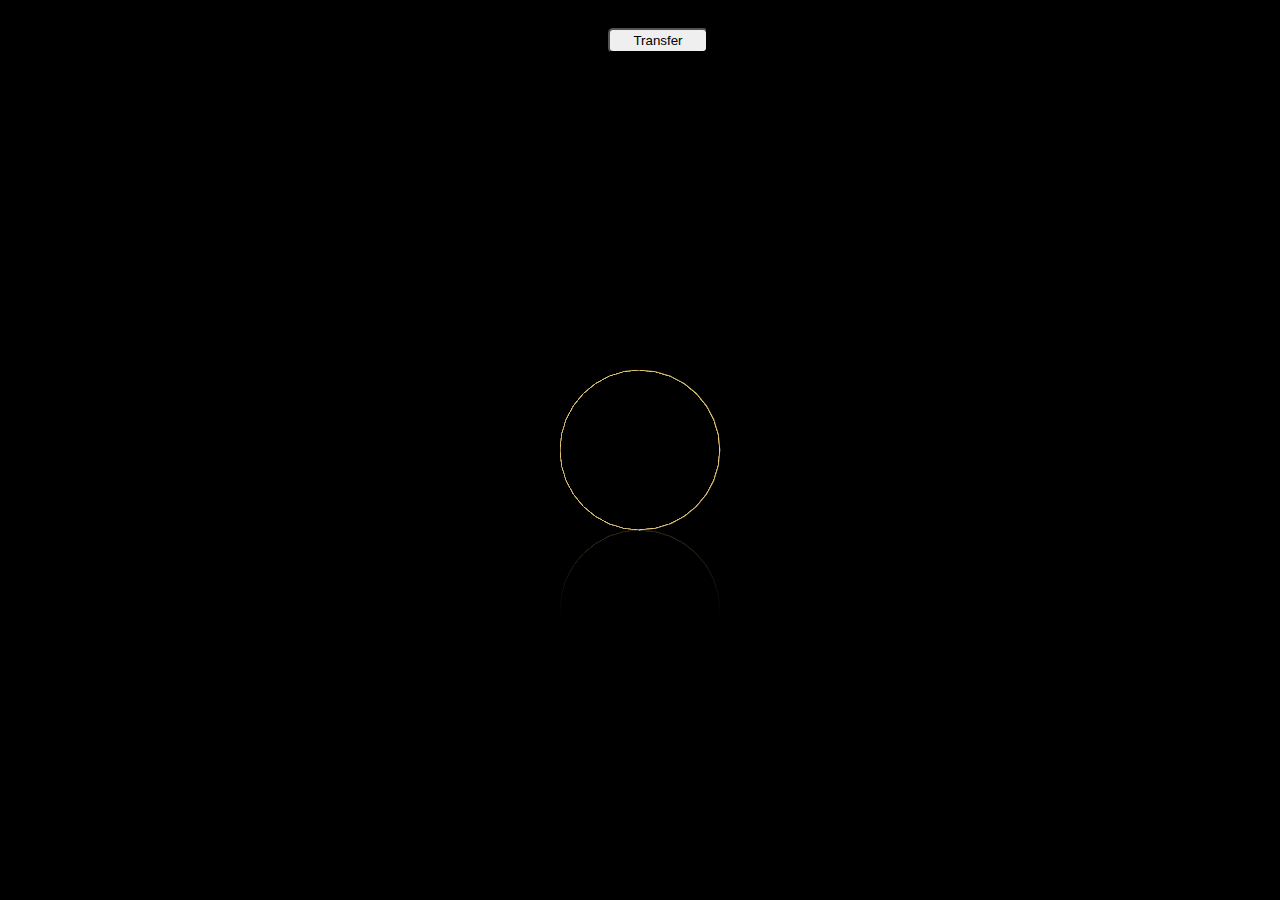
<file: tpl/frames/anim/rotocoin/index.html>
<!DOCTYPE html>
<html lang="en" >

<head>
  <meta charset="UTF-8">
  <title>A Pen by  Djordje Marcetin</title>
  
  
  
      <link rel="stylesheet" href="css/style.css">

  
</head>

<body>

  <div id="gold" class="bitcoin">  
  <div class="coin">    
    <div class="front"><i></i></div>
    <div class="back"><i></i></div>
    <div class="side">
      <div class="circle"></div>
      <div class="circle"></div>
      <div class="circle"></div>
      <div class="circle"></div>
      <div class="circle"></div>
      <div class="circle"></div>
      <div class="circle"></div>
      <div class="circle"></div>
      <div class="circle"></div>
      <div class="circle"></div>
      <div class="circle"></div>
      <div class="circle"></div>
      <div class="circle"></div>
      <div class="circle"></div>
      <div class="circle"></div>
      <div class="circle"></div>
    </div>
  </div>
</div>
<div class="container">
  <label></label>
  <button class="sender" id="insertcoin">Transfer</button>
</div>
  <script src='http://cdnjs.cloudflare.com/ajax/libs/jquery/2.1.3/jquery.min.js'></script>

  

</body>

</html>
</file>
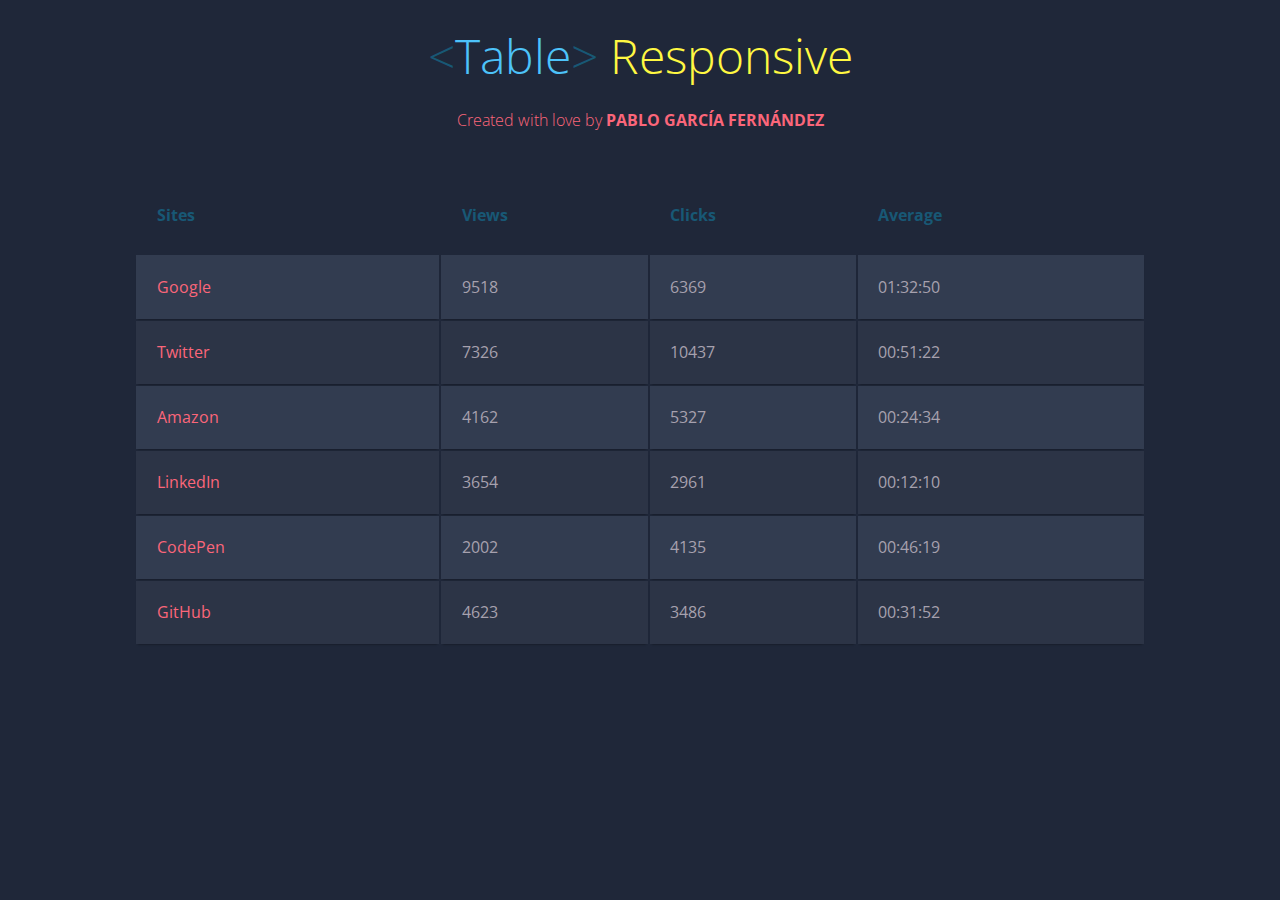
<file: tpl/frames/TMP/llll/index.html>
<!DOCTYPE html>
<html lang="en" >

<head>
  <meta charset="UTF-8">
  <title><Table> Responsive</title>
  
  
  
      <link rel="stylesheet" href="css/style.css">

  
</head>

<body>

  <h1><span class="blue">&lt;</span>Table<span class="blue">&gt;</span> <span class="yellow">Responsive</pan></h1>
<h2>Created with love by <a href="http://pablogarciafernandez.com" target="_blank">Pablo García Fernández</a></h2>

<table class="container">
	<thead>
		<tr>
			<th><h1>Sites</h1></th>
			<th><h1>Views</h1></th>
			<th><h1>Clicks</h1></th>
			<th><h1>Average</h1></th>
		</tr>
	</thead>
	<tbody>
		<tr>
			<td>Google</td>
			<td>9518</td>
			<td>6369</td>
			<td>01:32:50</td>
		</tr>
		<tr>
			<td>Twitter</td>
			<td>7326</td>
			<td>10437</td>
			<td>00:51:22</td>
		</tr>
		<tr>
			<td>Amazon</td>
			<td>4162</td>
			<td>5327</td>
			<td>00:24:34</td>
		</tr>
    <tr>
			<td>LinkedIn</td>
			<td>3654</td>
			<td>2961</td>
			<td>00:12:10</td>
		</tr>
    <tr>
			<td>CodePen</td>
			<td>2002</td>
			<td>4135</td>
			<td>00:46:19</td>
		</tr>
    <tr>
			<td>GitHub</td>
			<td>4623</td>
			<td>3486</td>
			<td>00:31:52</td>
		</tr>
	</tbody>
</table>
  
  

</body>

</html>
</file>
<file: tpl/frames/anim/rotocoin/css/style.css>
.sender {
  width: 100px;
  height: 25px;
  margin: 20px 600px;
  border-radius: 5px;
}

.sender:hover {
  box-shadow: 0px 0px 20px 1px limegreen;
  background: -moz-linear-gradient(top, #ff017f 0%, #ff2628 100%);
  /* FF3.6+ */
  background: -webkit-gradient(linear, left top, left bottom, color-stop(0%, #ff017f), color-stop(100%, #ff2628));
  /* Chrome,Safari4+ */
  background: -webkit-linear-gradient(top, #ff017f 0%, #ff2628 100%);
  /* Chrome10+,Safari5.1+ */
  background: -o-linear-gradient(top, #ff017f 0%, #ff2628 100%);
  /* Opera 11.10+ */
  background: -ms-linear-gradient(top, #ff017f 0%, #ff2628 100%);
  /* IE10+ */
  background: linear-gradient(to bottom, #ff017f 0%, #ff2628 100%);
  /* W3C */
  filter: progid:DXImageTransform.Microsoft.gradient( startColorstr='#ff017f', endColorstr='#ff2628',GradientType=0 );
  /* IE6-9 */
}

.bitcoin-move {
  height: 160px;
  width: 160px;
  position: absolute;
  top: 75%;
  left: 75%;
  margin-top: -80px;
  margin-left: -80px;
  -webkit-perspective: 1000;
  -webkit-box-reflect: below 0 linear-gradient(rgba(255, 255, 255, 0), rgba(255, 255, 255, 0) 45%, rgba(255, 255, 255, 0.2));
  -webkit-filter: saturate(1.45) hue-rotate(2deg);
}

.bitcoin {
  height: 160px;
  width: 160px;
  position: absolute;
  top: 50%;
  left: 50%;
  margin-top: -80px;
  margin-left: -80px;
  -webkit-perspective: 1000;
  -webkit-box-reflect: below 0 linear-gradient(rgba(255, 255, 255, 0), rgba(255, 255, 255, 0) 45%, rgba(255, 255, 255, 0.2));
  -webkit-filter: saturate(1.45) hue-rotate(2deg);
}

.coin {
  height: 160px;
  width: 160px;
  position: absolute;
  -webkit-transform-style: preserve-3d;
  -webkit-transform-origin: 50%;
  -webkit-animation: spin 2s infinite;
  -webkit-animation-timing-function: linear;
}

.coin .front,
.coin .back {
  position: absolute;
  height: 160px;
  width: 160px;
  border-radius: 50%;
  background-size: cover;
  overflow: hidden;
}

.coin .front {
  -webkit-transform: translateZ(8px);
}

.coin .back {
  -webkit-transform: translateZ(-8px) rotateY(180deg);
}

.coin .side {
  -webkit-transform: translateX(72px);
  -webkit-transform-style: preserve-3d;
  -webkit-backface-visibility: hidden;
}

.coin .side .circle {
  height: 160px;
  width: 16px;
  position: absolute;
  -webkit-transform-style: preserve-3d;
  -webkit-backface-visibility: hidden;
}

.coin .side .circle:before,
.coin .side .circle:after {
  content: '';
  display: block;
  height: 15.682742452729697px;
  width: 16px;
  position: absolute;
  -webkit-transform: rotateX(84.375deg);
  background: #d8be83;
  background: linear-gradient(to bottom, #e6cf99 0%, #e6cf99 74%, #c2a970 75%, #c2a970 100%);
  background-size: 100% 3.485053878384377px;
}

.coin .side .circle:before {
  -webkit-transform-origin: top center;
}

.coin .side .circle:after {
  bottom: 0;
  -webkit-transform-origin: center bottom;
}

.coin .side .circle:nth-child(16) {
  -webkit-transform: rotateY(90deg) rotateX(180deg);
}

.coin .side .circle:nth-child(15) {
  -webkit-transform: rotateY(90deg) rotateX(168.75deg);
}

.coin .side .circle:nth-child(14) {
  -webkit-transform: rotateY(90deg) rotateX(157.5deg);
}

.coin .side .circle:nth-child(13) {
  -webkit-transform: rotateY(90deg) rotateX(146.25deg);
}

.coin .side .circle:nth-child(12) {
  -webkit-transform: rotateY(90deg) rotateX(135deg);
}

.coin .side .circle:nth-child(11) {
  -webkit-transform: rotateY(90deg) rotateX(123.75deg);
}

.coin .side .circle:nth-child(10) {
  -webkit-transform: rotateY(90deg) rotateX(112.5deg);
}

.coin .side .circle:nth-child(9) {
  -webkit-transform: rotateY(90deg) rotateX(101.25deg);
}

.coin .side .circle:nth-child(8) {
  -webkit-transform: rotateY(90deg) rotateX(90deg);
}

.coin .side .circle:nth-child(7) {
  -webkit-transform: rotateY(90deg) rotateX(78.75deg);
}

.coin .side .circle:nth-child(6) {
  -webkit-transform: rotateY(90deg) rotateX(67.5deg);
}

.coin .side .circle:nth-child(5) {
  -webkit-transform: rotateY(90deg) rotateX(56.25deg);
}

.coin .side .circle:nth-child(4) {
  -webkit-transform: rotateY(90deg) rotateX(45deg);
}

.coin .side .circle:nth-child(3) {
  -webkit-transform: rotateY(90deg) rotateX(33.75deg);
}

.coin .side .circle:nth-child(2) {
  -webkit-transform: rotateY(90deg) rotateX(22.5deg);
}

.coin .side .circle:nth-child(1) {
  -webkit-transform: rotateY(90deg) rotateX(11.25deg);
}

.coin.skeleton .front,
.coin.skeleton .back {
  display: none;
}

.coin.skeleton .side,
.coin.skeleton .side .circle,
.coin.skeleton .side .circle:before,
.coin.skeleton .side .circle:after {
  -webkit-backface-visibility: visible;
}

.coin.skeleton .side .circle {
  background: rgba(170, 170, 170, 0.1);
}

.coin.skeleton .side .circle:before {
  background: rgba(255, 170, 170, 0.2);
}

.coin.skeleton .side .circle:after {
  background: rgba(204, 204, 255, 0.2);
}

body {
  background-color: #000;
  position: absolute;
  top: 0;
  bottom: 0;
  left: 0;
  right: 0;
}

@-webkit-keyframes spin {
  from {
    -webkit-transform: rotateY(0deg);
  }
  to {
    -webkit-transform: rotateY(360deg);
  }
}
.coin .front {
  background-image: url("http://thestatelessman.com/wp-content/uploads/2013/05/bitcoin-logo-3d.jpg");
}

.coin .back {
  background-image: url("http://thestatelessman.com/wp-content/uploads/2013/05/bitcoin-logo-3d.jpg");
}

.container input {
  display: none;
}

.container label {
  position: relative;
  width: 100%;
  height: 100%;
  display: block;
  cursor: pointer;
  background: transparent;
}

i {
  /*   positioning */
  position: absolute;
  opacity: 0;
  top: 0;
  left: 0;
  overflow: hidden;
  /*   gradient   */
  background: -moz-linear-gradient(left, rgba(255, 255, 255, 0) 0%, rgba(255, 255, 255, 0.03) 1%, rgba(255, 255, 255, 0.6) 30%, rgba(255, 255, 255, 0.85) 50%, rgba(255, 255, 255, 0.85) 70%, rgba(255, 255, 255, 0.85) 71%, rgba(255, 255, 255, 0) 100%);
  /* FF3.6+ */
  background: -webkit-gradient(linear, left top, right top, color-stop(0%, rgba(255, 255, 255, 0)), color-stop(1%, rgba(255, 255, 255, 0.03)), color-stop(30%, rgba(255, 255, 255, 0.85)), color-stop(50%, rgba(255, 255, 255, 0.85)), color-stop(70%, rgba(255, 255, 255, 0.85)), color-stop(71%, rgba(255, 255, 255, 0.85)), color-stop(100%, rgba(255, 255, 255, 0)));
  /* Chrome,Safari4+ */
  background: -webkit-linear-gradient(left, rgba(255, 255, 255, 0) 0%, rgba(255, 255, 255, 0.03) 1%, rgba(255, 255, 255, 0.6) 30%, rgba(255, 255, 255, 0.85) 50%, rgba(255, 255, 255, 0.85) 70%, rgba(255, 255, 255, 0.85) 71%, rgba(255, 255, 255, 0) 100%);
  /* Chrome10+,Safari5.1+ */
  background: -o-linear-gradient(left, rgba(255, 255, 255, 0) 0%, rgba(255, 255, 255, 0.03) 1%, rgba(255, 255, 255, 0.6) 30%, rgba(255, 255, 255, 0.85) 50%, rgba(255, 255, 255, 0.85) 70%, rgba(255, 255, 255, 0.85) 71%, rgba(255, 255, 255, 0) 100%);
  /* Opera 11.10+ */
  background: -ms-linear-gradient(left, rgba(255, 255, 255, 0) 0%, rgba(255, 255, 255, 0.03) 1%, rgba(255, 255, 255, 0.6) 30%, rgba(255, 255, 255, 0.85) 50%, rgba(255, 255, 255, 0.85) 70%, rgba(255, 255, 255, 0.85) 71%, rgba(255, 255, 255, 0) 100%);
  /* IE10+ */
  background: linear-gradient(to right, rgba(255, 255, 255, 0) 0%, rgba(255, 255, 255, 0.03) 1%, rgba(255, 255, 255, 0.6) 30%, rgba(255, 255, 255, 0.85) 50%, rgba(255, 255, 255, 0.85) 70%, rgba(255, 255, 255, 0.85) 71%, rgba(255, 255, 255, 0) 100%);
  /* W3C */
  filter: progid:DXImageTransform.Microsoft.gradient( startColorstr='#00ffffff', endColorstr='#00ffffff',GradientType=1 );
  /* IE6-9 */
  /*  forming the shine element
      play around with the width, skew and gradient to get different effects
    */
  width: 15%;
  height: 100%;
  transform: skew(-10deg, 0deg);
  -webkit-transform: skew(-10deg, 0deg);
  -moz-transform: skew(-10deg, 0deg);
  -ms-transform: skew(-10deg, 0deg);
  -o-transform: skew(-10deg, 0deg);
  /*  animating it  */
  animation: move 2s;
  animation-iteration-count: infinite;
  animation-delay: 1s;
  -webkit-animation: move 2s;
  -webkit-animation-iteration-count: infinite;
  -webkit-animation-delay: 1s;
  -moz-transform: skew(-10deg, 0deg);
  -moz-animation: move 2s;
  -moz-animation-iteration-count: infinite;
  -moz-animation-delay: 1s;
  -ms-transform: skew(-10deg, 0deg);
  -ms-animation: move 2s;
  -ms-animation-iteration-count: infinite;
  -ms-animation-delay: 1s;
  -o-transform: skew(-10deg, 0deg);
  -o-animation: move 2s;
  -o-animation-iteration-count: infinite;
  -o-animation-delay: 1s;
}

/*  */
@keyframes move {
  0% {
    left: 0;
    opacity: 0;
  }
  5% {
    opacity: 0.0;
  }
  48% {
    opacity: 0.8;
  }
  80% {
    opacity: 0.0;
  }
  100% {
    left: 82%;
  }
}
@-webkit-keyframes move {
  0% {
    left: 0;
    opacity: 0;
  }
  5% {
    opacity: 0.0;
  }
  48% {
    opacity: 0.8;
  }
  80% {
    opacity: 0.0;
  }
  100% {
    left: 82%;
  }
}
@-moz-keyframes move {
  0% {
    left: 0;
    opacity: 0;
  }
  5% {
    opacity: 0.0;
  }
  48% {
    opacity: 0.8;
  }
  80% {
    opacity: 0.0;
  }
  100% {
    left: 88%;
  }
}
@-ms-keyframes move {
  0% {
    left: 0;
    opacity: 0;
  }
  5% {
    opacity: 0.0;
  }
  48% {
    opacity: 0.8;
  }
  80% {
    opacity: 0.0;
  }
  100% {
    left: 82%;
  }
}
@-o-keyframes move {
  0% {
    left: 0;
    opacity: 0;
  }
  5% {
    opacity: 0.0;
  }
  48% {
    opacity: 0.8;
  }
  80% {
    opacity: 0.0;
  }
  100% {
    left: 82%;
  }
}
</file>
<file: tpl/frames/TMP/llll/css/style.css>
/*	
	Side Navigation Menu V2, RWD
	===================
	License:
	https://goo.gl/EaUPrt
	===================
	Author: @PableraShow

 */

@charset "UTF-8";
@import url(https://fonts.googleapis.com/css?family=Open+Sans:300,400,700);

body {
  font-family: 'Open Sans', sans-serif;
  font-weight: 300;
  line-height: 1.42em;
  color:#A7A1AE;
  background-color:#1F2739;
}

h1 {
  font-size:3em; 
  font-weight: 300;
  line-height:1em;
  text-align: center;
  color: #4DC3FA;
}

h2 {
  font-size:1em; 
  font-weight: 300;
  text-align: center;
  display: block;
  line-height:1em;
  padding-bottom: 2em;
  color: #FB667A;
}

h2 a {
  font-weight: 700;
  text-transform: uppercase;
  color: #FB667A;
  text-decoration: none;
}

.blue { color: #185875; }
.yellow { color: #FFF842; }

.container th h1 {
	  font-weight: bold;
	  font-size: 1em;
  text-align: left;
  color: #185875;
}

.container td {
	  font-weight: normal;
	  font-size: 1em;
  -webkit-box-shadow: 0 2px 2px -2px #0E1119;
	   -moz-box-shadow: 0 2px 2px -2px #0E1119;
	        box-shadow: 0 2px 2px -2px #0E1119;
}

.container {
	  text-align: left;
	  overflow: hidden;
	  width: 80%;
	  margin: 0 auto;
  display: table;
  padding: 0 0 8em 0;
}

.container td, .container th {
	  padding-bottom: 2%;
	  padding-top: 2%;
  padding-left:2%;  
}

/* Background-color of the odd rows */
.container tr:nth-child(odd) {
	  background-color: #323C50;
}

/* Background-color of the even rows */
.container tr:nth-child(even) {
	  background-color: #2C3446;
}

.container th {
	  background-color: #1F2739;
}

.container td:first-child { color: #FB667A; }

.container tr:hover {
   background-color: #464A52;
-webkit-box-shadow: 0 6px 6px -6px #0E1119;
	   -moz-box-shadow: 0 6px 6px -6px #0E1119;
	        box-shadow: 0 6px 6px -6px #0E1119;
}

.container td:hover {
  background-color: #FFF842;
  color: #403E10;
  font-weight: bold;
  
  box-shadow: #7F7C21 -1px 1px, #7F7C21 -2px 2px, #7F7C21 -3px 3px, #7F7C21 -4px 4px, #7F7C21 -5px 5px, #7F7C21 -6px 6px;
  transform: translate3d(6px, -6px, 0);
  
  transition-delay: 0s;
	  transition-duration: 0.4s;
	  transition-property: all;
  transition-timing-function: line;
}

@media (max-width: 800px) {
.container td:nth-child(4),
.container th:nth-child(4) { display: none; }
}
</file>
